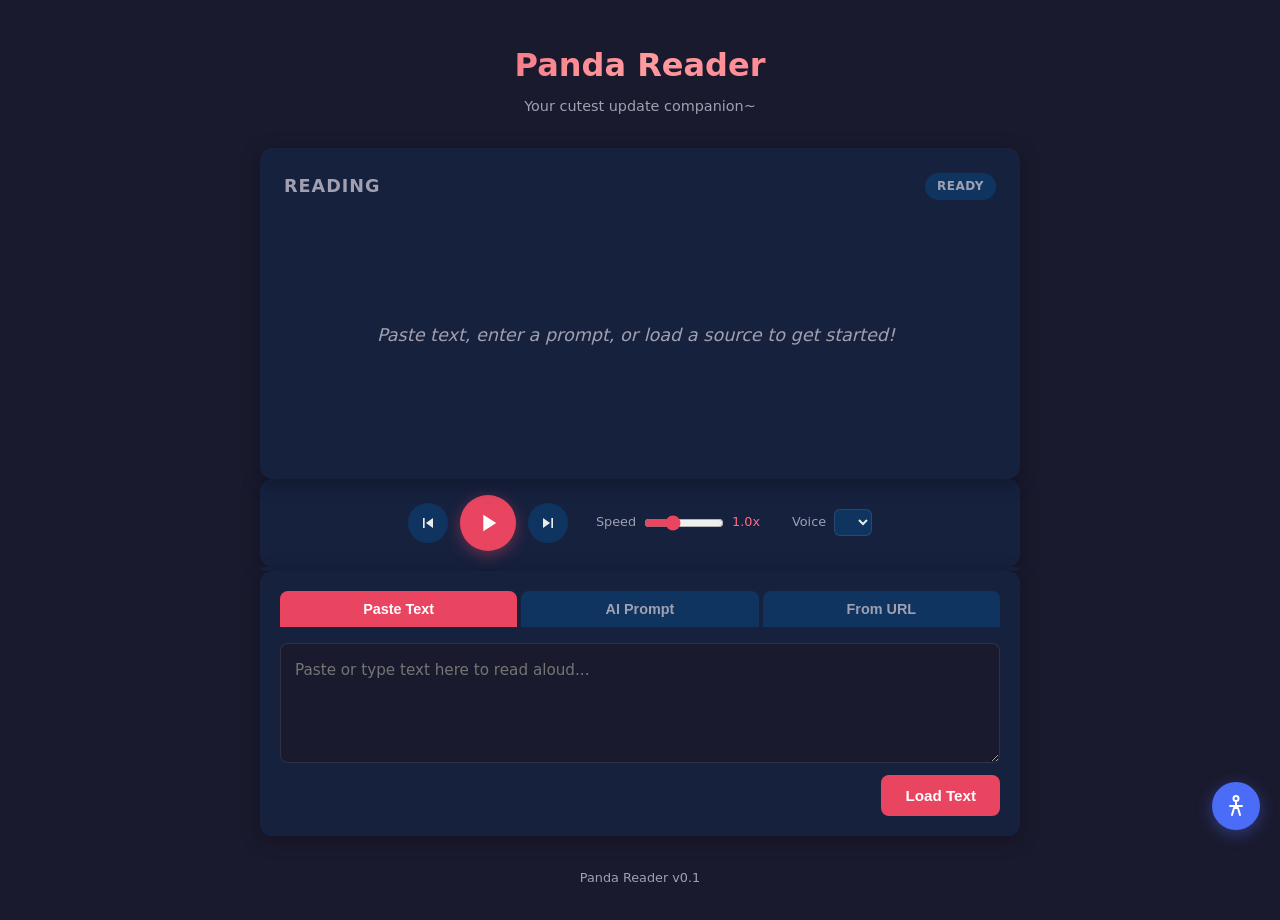
<file: panda_reader.html>
<!DOCTYPE html>
<html lang="en">
<head>
  <meta charset="UTF-8">
  <meta name="viewport" content="width=device-width, initial-scale=1.0">
  <title>Panda Reader</title>
  <link rel="stylesheet" href="style.css">
  <link rel="stylesheet" href="dyslexia.css">
</head>
<body>
  <div class="app">
    <header class="header">
      <h1 class="logo">Panda Reader</h1>
      <p class="subtitle">Your cutest update companion~</p>
    </header>

    <main class="main">
      <!-- Text Display Area -->
      <section class="reader-panel">
        <div class="reader-header">
          <h2>Reading</h2>
          <span class="status-badge" id="statusBadge">Ready</span>
        </div>
        <div class="reader-content" id="readerContent">
          <p class="placeholder-text">Paste text, enter a prompt, or load a source to get started!</p>
        </div>
        <div class="highlight-tracker" id="highlightTracker"></div>
      </section>

      <!-- Audio Controls -->
      <section class="audio-controls">
        <button class="btn btn-skip" id="btnPrev" title="Previous sentence">
          <svg width="20" height="20" viewBox="0 0 24 24" fill="currentColor"><path d="M6 6h2v12H6zm3.5 6l8.5 6V6z"/></svg>
        </button>
        <button class="btn btn-play" id="btnPlayPause" title="Play / Pause">
          <svg class="icon-play" width="28" height="28" viewBox="0 0 24 24" fill="currentColor"><path d="M8 5v14l11-7z"/></svg>
          <svg class="icon-pause hidden" width="28" height="28" viewBox="0 0 24 24" fill="currentColor"><path d="M6 19h4V5H6v14zm8-14v14h4V5h-4z"/></svg>
        </button>
        <button class="btn btn-skip" id="btnNext" title="Next sentence">
          <svg width="20" height="20" viewBox="0 0 24 24" fill="currentColor"><path d="M6 18l8.5-6L6 6v12zM16 6v12h2V6h-2z"/></svg>
        </button>
        <div class="speed-control">
          <label for="speedRange">Speed</label>
          <input type="range" id="speedRange" min="0.5" max="2" step="0.1" value="1">
          <span id="speedValue">1.0x</span>
        </div>
        <div class="voice-select-wrapper">
          <label for="voiceSelect">Voice</label>
          <select id="voiceSelect"></select>
        </div>
      </section>

      <!-- Progress Bar -->
      <div class="progress-bar">
        <div class="progress-fill" id="progressFill"></div>
      </div>

      <!-- Input / Source Area -->
      <section class="input-panel">
        <div class="input-tabs">
          <button class="tab active" data-tab="text">Paste Text</button>
          <button class="tab" data-tab="prompt">AI Prompt</button>
          <button class="tab" data-tab="url">From URL</button>
        </div>

        <div class="tab-content active" id="tab-text">
          <textarea id="textInput" placeholder="Paste or type text here to read aloud..."></textarea>
          <button class="btn btn-primary" id="btnLoadText">Load Text</button>
        </div>

        <div class="tab-content" id="tab-prompt">
          <textarea id="promptInput" placeholder="Enter an AI prompt (e.g. 'Summarize my emails in a cute panda style')..."></textarea>
          <button class="btn btn-primary" id="btnSendPrompt">Generate</button>
          <p class="hint">Connects to your AI backend or API endpoint.</p>
        </div>

        <div class="tab-content" id="tab-url">
          <input type="url" id="urlInput" placeholder="https://example.com/article">
          <button class="btn btn-primary" id="btnFetchUrl">Fetch & Read</button>
          <p class="hint">Fetches text content from a URL.</p>
        </div>
      </section>
    </main>

    <footer class="footer">
      <p>Panda Reader v0.1</p>
    </footer>
  </div>

  <script src="app.js"></script>
  <script src="dyslexia.js"></script>
</body>
</html>
</file>
<file: style.css>
/* === Reset & Base === */
*, *::before, *::after { box-sizing: border-box; margin: 0; padding: 0; }

:root {
  --bg: #1a1a2e;
  --surface: #16213e;
  --surface2: #0f3460;
  --accent: #e94560;
  --accent-soft: #ff6b81;
  --text: #eaeaea;
  --text-muted: #a0a0b0;
  --radius: 12px;
  --shadow: 0 4px 20px rgba(0,0,0,0.3);
}

body {
  font-family: 'Segoe UI', system-ui, -apple-system, sans-serif;
  background: var(--bg);
  color: var(--text);
  min-height: 100vh;
  line-height: 1.6;
}

/* === App Shell === */
.app {
  max-width: 800px;
  margin: 0 auto;
  padding: 20px;
  display: flex;
  flex-direction: column;
  gap: 20px;
  min-height: 100vh;
}

/* === Header === */
.header {
  text-align: center;
  padding: 20px 0 10px;
}

.logo {
  font-size: 2rem;
  background: linear-gradient(135deg, var(--accent), #ff9a9e, var(--accent-soft));
  -webkit-background-clip: text;
  -webkit-text-fill-color: transparent;
  background-clip: text;
}

.subtitle {
  color: var(--text-muted);
  font-size: 0.9rem;
  margin-top: 4px;
}

/* === Reader Panel === */
.reader-panel {
  background: var(--surface);
  border-radius: var(--radius);
  padding: 24px;
  box-shadow: var(--shadow);
  min-height: 200px;
  position: relative;
}

.reader-header {
  display: flex;
  justify-content: space-between;
  align-items: center;
  margin-bottom: 16px;
}

.reader-header h2 {
  font-size: 1.1rem;
  color: var(--text-muted);
  text-transform: uppercase;
  letter-spacing: 1px;
  font-weight: 600;
}

.status-badge {
  font-size: 0.75rem;
  padding: 4px 12px;
  border-radius: 20px;
  background: var(--surface2);
  color: var(--text-muted);
  font-weight: 600;
  text-transform: uppercase;
  letter-spacing: 0.5px;
}

.status-badge.playing {
  background: var(--accent);
  color: white;
}

.status-badge.paused {
  background: #f0a500;
  color: #1a1a2e;
}

.reader-content {
  font-size: 1.1rem;
  line-height: 1.8;
  max-height: 400px;
  overflow-y: auto;
  padding-right: 8px;
  white-space: pre-wrap;
}

.reader-content::-webkit-scrollbar {
  width: 6px;
}
.reader-content::-webkit-scrollbar-thumb {
  background: var(--surface2);
  border-radius: 3px;
}

.placeholder-text {
  color: var(--text-muted);
  font-style: italic;
  text-align: center;
  padding: 40px 0;
}

.reader-content .sentence {
  display: inline;
  padding: 2px 0;
  border-radius: 4px;
  transition: background 0.2s, color 0.2s;
}

.reader-content .sentence.active {
  background: var(--accent);
  color: white;
  padding: 2px 4px;
  border-radius: 4px;
}

.reader-content .sentence.read {
  color: var(--text-muted);
}

/* === Audio Controls === */
.audio-controls {
  display: flex;
  align-items: center;
  justify-content: center;
  gap: 12px;
  padding: 16px;
  background: var(--surface);
  border-radius: var(--radius);
  box-shadow: var(--shadow);
  flex-wrap: wrap;
}

.btn {
  border: none;
  cursor: pointer;
  display: flex;
  align-items: center;
  justify-content: center;
  border-radius: 50%;
  transition: transform 0.15s, background 0.2s;
  background: transparent;
  color: var(--text);
}

.btn:hover { transform: scale(1.1); }
.btn:active { transform: scale(0.95); }

.btn-play {
  width: 56px;
  height: 56px;
  background: var(--accent);
  color: white;
  box-shadow: 0 4px 15px rgba(233, 69, 96, 0.4);
}

.btn-play:hover {
  background: var(--accent-soft);
}

.btn-skip {
  width: 40px;
  height: 40px;
  background: var(--surface2);
}

.hidden { display: none; }

.speed-control, .voice-select-wrapper {
  display: flex;
  align-items: center;
  gap: 8px;
  margin-left: 16px;
}

.speed-control label, .voice-select-wrapper label {
  font-size: 0.8rem;
  color: var(--text-muted);
  white-space: nowrap;
}

#speedRange {
  width: 80px;
  accent-color: var(--accent);
}

#speedValue {
  font-size: 0.8rem;
  color: var(--accent-soft);
  min-width: 32px;
}

#voiceSelect {
  background: var(--surface2);
  color: var(--text);
  border: 1px solid rgba(255,255,255,0.1);
  border-radius: 6px;
  padding: 4px 8px;
  font-size: 0.8rem;
  max-width: 160px;
}

/* === Progress Bar === */
.progress-bar {
  height: 4px;
  background: var(--surface);
  border-radius: 2px;
  overflow: hidden;
}

.progress-fill {
  height: 100%;
  width: 0%;
  background: linear-gradient(90deg, var(--accent), var(--accent-soft));
  border-radius: 2px;
  transition: width 0.3s;
}

/* === Input Panel === */
.input-panel {
  background: var(--surface);
  border-radius: var(--radius);
  padding: 20px;
  box-shadow: var(--shadow);
}

.input-tabs {
  display: flex;
  gap: 4px;
  margin-bottom: 16px;
}

.tab {
  flex: 1;
  padding: 10px 16px;
  border: none;
  background: var(--surface2);
  color: var(--text-muted);
  border-radius: 8px 8px 0 0;
  cursor: pointer;
  font-size: 0.9rem;
  font-weight: 600;
  transition: background 0.2s, color 0.2s;
}

.tab.active {
  background: var(--accent);
  color: white;
}

.tab:hover:not(.active) {
  background: rgba(233, 69, 96, 0.2);
  color: var(--text);
}

.tab-content {
  display: none;
}
.tab-content.active {
  display: flex;
  flex-direction: column;
  gap: 12px;
}

textarea, input[type="url"] {
  width: 100%;
  background: var(--bg);
  border: 1px solid rgba(255,255,255,0.1);
  border-radius: 8px;
  padding: 14px;
  color: var(--text);
  font-size: 0.95rem;
  font-family: inherit;
  resize: vertical;
  line-height: 1.6;
}

textarea { min-height: 120px; }
input[type="url"] { height: 48px; }

textarea:focus, input[type="url"]:focus {
  outline: none;
  border-color: var(--accent);
  box-shadow: 0 0 0 3px rgba(233, 69, 96, 0.15);
}

.btn-primary {
  padding: 12px 24px;
  background: var(--accent);
  color: white;
  border-radius: 8px;
  font-size: 0.95rem;
  font-weight: 600;
  width: fit-content;
  align-self: flex-end;
}

.btn-primary:hover {
  background: var(--accent-soft);
}

.hint {
  font-size: 0.8rem;
  color: var(--text-muted);
}

/* === Footer === */
.footer {
  text-align: center;
  padding: 12px;
  color: var(--text-muted);
  font-size: 0.8rem;
  margin-top: auto;
}

/* === Responsive === */
@media (max-width: 600px) {
  .audio-controls { gap: 8px; }
  .speed-control, .voice-select-wrapper { margin-left: 0; width: 100%; justify-content: center; }
  .reader-content { font-size: 1rem; }
}
</file>
<file: dyslexia.css>
/* === Dyslexia Accessibility Styles === */

/* Font imports */
@import url('https://fonts.googleapis.com/css2?family=Lexend:wght@300;400;500;600;700&display=swap');
@import url('https://fonts.cdnfonts.com/css/open-dyslexic');

/* === Font overrides === */
body.dyslexia-font-opendyslexic,
body.dyslexia-font-opendyslexic input,
body.dyslexia-font-opendyslexic select,
body.dyslexia-font-opendyslexic textarea,
body.dyslexia-font-opendyslexic button {
  font-family: 'Open-Dyslexic', 'OpenDyslexic', sans-serif !important;
}

body.dyslexia-font-lexend,
body.dyslexia-font-lexend input,
body.dyslexia-font-lexend select,
body.dyslexia-font-lexend textarea,
body.dyslexia-font-lexend button {
  font-family: 'Lexend', sans-serif !important;
}

body.dyslexia-font-arial,
body.dyslexia-font-arial input,
body.dyslexia-font-arial select,
body.dyslexia-font-arial textarea,
body.dyslexia-font-arial button {
  font-family: Arial, Helvetica, sans-serif !important;
}

/* === Zebra striping === */
/* Panda Reader sentences — tint every 2, skip every 2 (4n+1, 4n+2 = tinted) */
body.dyslexia-zebra .reader-content .sentence:nth-child(4n+1),
body.dyslexia-zebra .reader-content .sentence:nth-child(4n+2) {
  background-color: rgba(180, 210, 255, 0.10);
  border-radius: 3px;
  padding: 2px 4px;
}
/* Keep active sentence highlight above zebra */
body.dyslexia-zebra .reader-content .sentence.active {
  background: var(--accent) !important;
}

/* Podcast paper paragraphs — tint every 2, skip every 2 */
body.dyslexia-zebra .paper-para:nth-child(4n+1),
body.dyslexia-zebra .paper-para:nth-child(4n+2) {
  background-color: rgba(180, 210, 255, 0.09);
}
body.dyslexia-zebra .paper-para.active {
  background: var(--para-active) !important;
}

/* Podcast dialog lines — tint every 2, skip every 2 */
body.dyslexia-zebra .conversation .line:nth-child(4n+1),
body.dyslexia-zebra .conversation .line:nth-child(4n+2) {
  background-color: rgba(180, 210, 255, 0.08);
}
body.dyslexia-zebra .conversation .line.active {
  background: rgba(99, 102, 241, 0.1) !important;
}

/* === Enhanced spacing === */
body.dyslexia-spacing {
  letter-spacing: 0.35ch;
  word-spacing: 1.225ch;
}
body.dyslexia-spacing .reader-content,
body.dyslexia-spacing .paper-para,
body.dyslexia-spacing .line-text,
body.dyslexia-spacing .conversation {
  line-height: 2.0;
}

/* === No decorations === */
body.dyslexia-no-decorations,
body.dyslexia-no-decorations * {
  font-style: normal !important;
  text-decoration: none !important;
  text-transform: none !important;
}

/* === Larger text === */
body.dyslexia-large-text .reader-content {
  font-size: 1.35rem;
}
body.dyslexia-large-text .paper-para {
  font-size: 1.1rem;
}
body.dyslexia-large-text .line-text {
  font-size: 1.1rem;
}
body.dyslexia-large-text .paper-section-title {
  font-size: 1.25rem;
}
body.dyslexia-large-text .paper-meta h2 {
  font-size: 1.5rem;
}

/* === Accessibility Panel UI === */
.dyslexia-fab {
  position: fixed;
  bottom: 70px;
  right: 20px;
  width: 48px;
  height: 48px;
  border-radius: 50%;
  background: #4a6cf7;
  color: white;
  border: none;
  cursor: pointer;
  display: flex;
  align-items: center;
  justify-content: center;
  box-shadow: 0 4px 16px rgba(74, 108, 247, 0.4);
  z-index: 10000;
  transition: transform 0.2s, background 0.2s;
  font-size: 22px;
  line-height: 1;
}
.dyslexia-fab:hover {
  transform: scale(1.1);
  background: #5b7bf9;
}
.dyslexia-fab.active {
  background: #3451c7;
}

.dyslexia-panel {
  position: fixed;
  bottom: 128px;
  right: 20px;
  width: 280px;
  background: #1e293b;
  border: 1px solid #334155;
  border-radius: 12px;
  padding: 16px;
  z-index: 10000;
  box-shadow: 0 8px 32px rgba(0, 0, 0, 0.5);
  display: none;
  color: #e2e8f0;
  font-family: 'Segoe UI', system-ui, sans-serif;
}
.dyslexia-panel.open {
  display: block;
}

.dyslexia-panel-title {
  font-size: 0.85rem;
  font-weight: 700;
  text-transform: uppercase;
  letter-spacing: 1px;
  color: #94a3b8;
  margin-bottom: 14px;
  padding-bottom: 8px;
  border-bottom: 1px solid #334155;
}

.dyslexia-option {
  display: flex;
  align-items: center;
  justify-content: space-between;
  padding: 8px 0;
}

.dyslexia-option-label {
  font-size: 0.88rem;
  color: #e2e8f0;
}

/* Toggle switch */
.dyslexia-toggle {
  position: relative;
  width: 40px;
  height: 22px;
  flex-shrink: 0;
}
.dyslexia-toggle input {
  opacity: 0;
  width: 0;
  height: 0;
}
.dyslexia-toggle-slider {
  position: absolute;
  cursor: pointer;
  top: 0; left: 0; right: 0; bottom: 0;
  background: #475569;
  border-radius: 22px;
  transition: background 0.2s;
}
.dyslexia-toggle-slider::before {
  content: '';
  position: absolute;
  width: 16px;
  height: 16px;
  left: 3px;
  bottom: 3px;
  background: white;
  border-radius: 50%;
  transition: transform 0.2s;
}
.dyslexia-toggle input:checked + .dyslexia-toggle-slider {
  background: #4a6cf7;
}
.dyslexia-toggle input:checked + .dyslexia-toggle-slider::before {
  transform: translateX(18px);
}

/* Font dropdown */
.dyslexia-select {
  background: #334155;
  color: #e2e8f0;
  border: 1px solid #475569;
  border-radius: 6px;
  padding: 4px 8px;
  font-size: 0.82rem;
  cursor: pointer;
  max-width: 140px;
}
.dyslexia-select:focus {
  outline: none;
  border-color: #4a6cf7;
}
</file>
